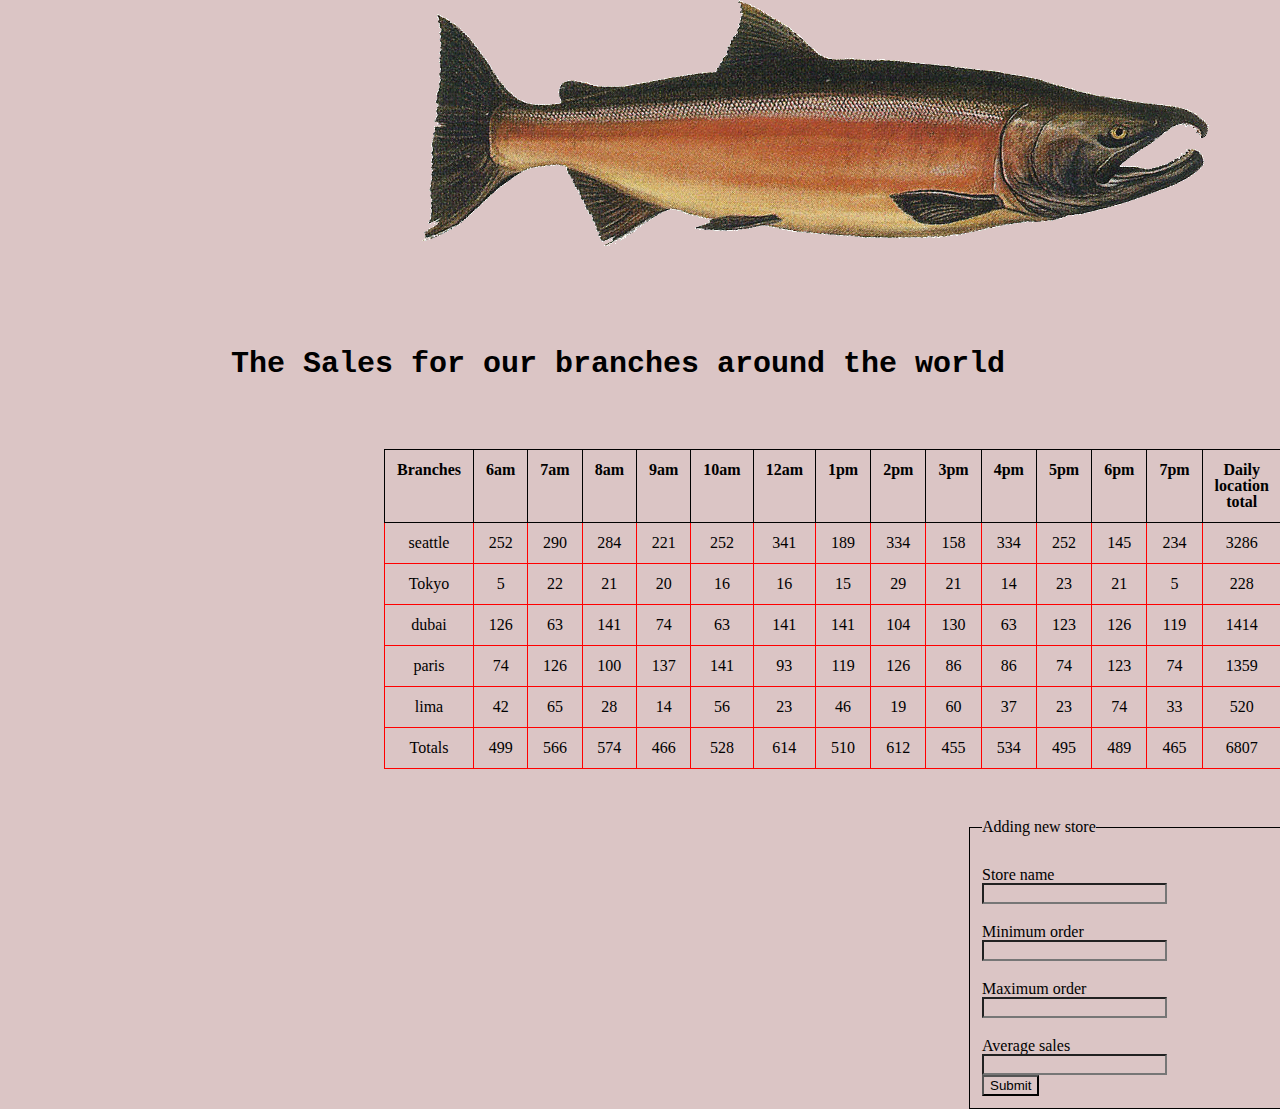
<file: sales.html>
<!DOCTYPE html>
<html lang="en">
<head>
    <meta charset="UTF-8">
    <meta http-equiv="X-UA-Compatible" content="IE=edge">
    <meta name="viewport" content="width=device-width, initial-scale=1.0">
<link rel="stylesheet" href="css/reset.css">
    <link rel="stylesheet" href="css/style.css">
    <title>Document</title>
</head>
<body>
<header>
    <img src="img/salmon.png" alt="">
    <h1> The Sales for our branches around the world </h1>
</header>

<main>

    <div id="container">  </div>



<form action="" id="myform">
    <fieldset>

        <legend>

            Adding new store
        </legend>


        <label for="Storename"> Store name</label>
        <input type="text" id="Storename" name="Storename">

        <label for="Minimumorder">Minimum order</label>
        <input type="number" name="Minimumorder" id="Minimumorder">

        <label for="Maximumorder">Maximum order</label>
        <input type="number" name="Maximumorder" id="Maximumorder">

        <label for="Averagesales">Average sales</label>
        <input type="number" name="Averagesales" id="Averagesales">

        <input type="submit">
    </fieldset>
</form>








    </div>

</main>

<footer>


</footer>


<script src="js/app.js"></script>

</body>
</html>
</file>
<file: css/style.css>
h1{
    margin-right: 44px;
    font-size: 30px;
    text-align: center;
    padding-top: 100px;
    font-family: 'Courier New', Courier, monospace;
font-weight: bold;
}
img{
    display: inline-block;

  
      margin-left: 33%;
    
    }

table td{

    padding: 12px;
    
    border: 1px solid red;

    text-align: center;
}



table th{
    padding: 12px;
    font-weight: bold;

    border: 1px solid black;

}













table{
margin-left: 30%;
    margin-top:  70px;
    margin-bottom: 30px;
}



fieldset{

    border: 1px solid black;
margin-right: 1006px;
margin-left: 969px;
padding: 12px;
margin-top: 50px;

}

label{

    display: inline-block;
    padding-top: 20px;
}

input{
display: inline-block;
margin-right: 200px;
margin-top: 50;
}


*{

    background-color: rgb(219, 197, 197);
}
</file>
